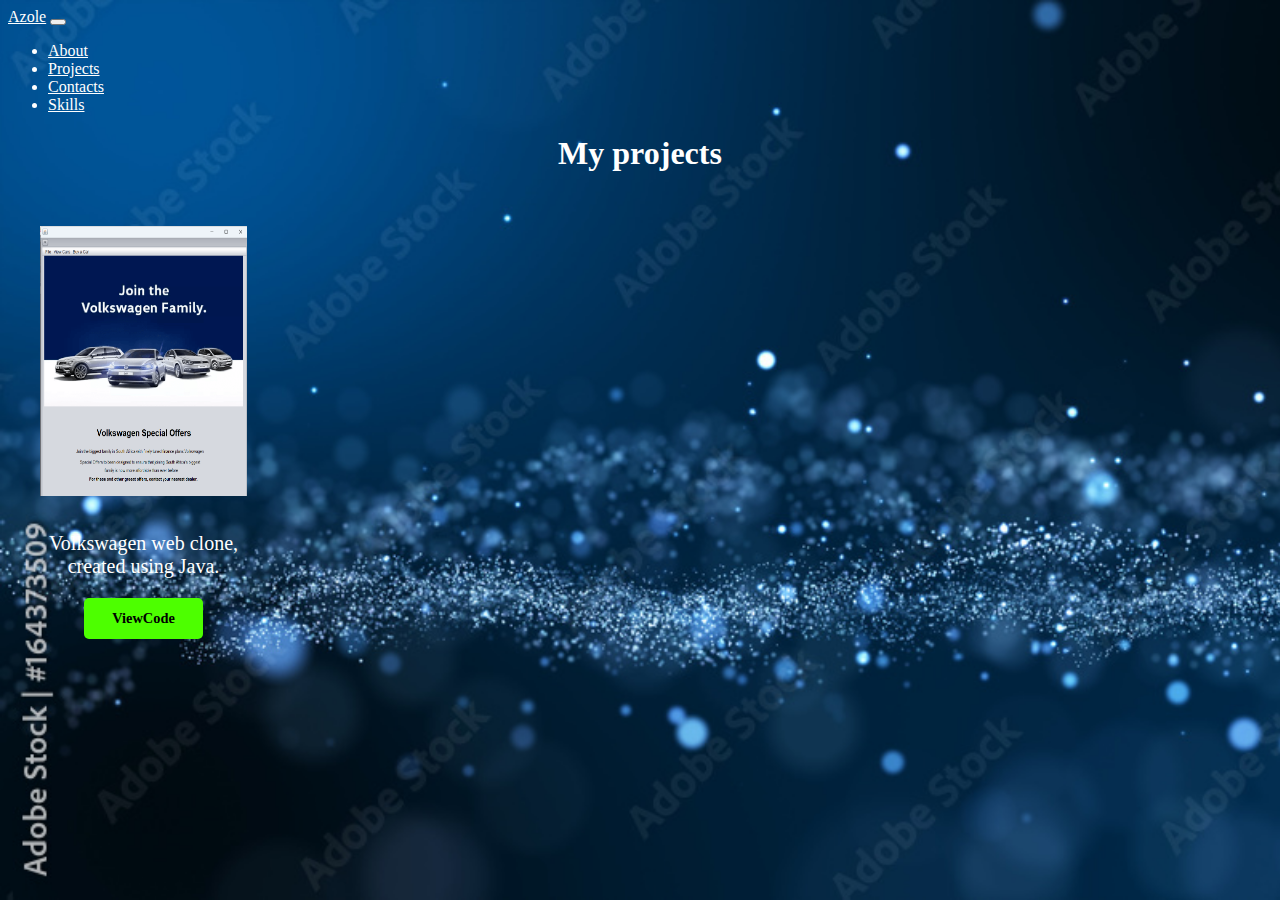
<file: Project.html>
<!DOCTYPE html>
<html lang="en">
<head>
    <meta charset="UTF-8">
    <meta http-equiv="X-UA-Compatible" content="IE=edge">
    <meta name="viewport" content="width=device-width, initial-scale=1.0">
    <title>Document</title>
    <link rel="stylesheet" href="css/projects.css">
    <link href="https://cdn.jsdelivr.net/npm/bootstrap@5.3.0-alpha1/dist/css/bootstrap.min.css" rel="stylesheet" integrity="sha384-GLhlTQ8iRABdZLl6O3oVMWSktQOp6b7In1Zl3/Jr59b6EGGoI1aFkw7cmDA6j6gD" crossorigin="anonymous">
    <script src="https://cdn.jsdelivr.net/npm/bootstrap@5.3.0-alpha1/dist/js/bootstrap.bundle.min.js" integrity="sha384-w76AqPfDkMBDXo30jS1Sgez6pr3x5MlQ1ZAGC+nuZB+EYdgRZgiwxhTBTkF7CXvN" crossorigin="anonymous"></script>
</head>
<body>
    
  <nav style="color: white;" class="navbar navbar-expand-lg ">
        <div class="container-fluid">
          <a style="color: white;" class="navbar-brand" href="Index.html">Azole</a>  
          <button class="navbar-toggler" type="button" data-bs-toggle="collapse" data-bs-target="#navbarNav" aria-controls="navbarNav" aria-expanded="active" aria-label="Toggle navigation">
            <span class="navbar-toggler-icon"></span>
          </button>
          <div class="collapse navbar-collapse" id="navbarNav">
            <ul class="navbar-nav">
              
              <li class="nav-item">
                <a style="color: white;" class="nav-link active" href="about.html">About</a>
                
              </li>
              <li class="nav-item">
                <a style="color: white;" class="nav-link active" href="Project.html">Projects</a>
              </li>
              <li class="nav-item">
                <a style="color: white;" class="nav-link active" href="contact.html">Contacts</a>
            </li>
            <li class="nav-item">
                <a style="color: white;" class="nav-link active" href="Skills.html">Skills</a>
            </ul>
          </div>
        </div>
      </nav>    
      <h1 style="color: white;">My projects </h1>
      <div class="card">   
      <img src="/images/projects/vw-clone.png" alt="">
      <div class="card-text">
        <P>Volkswagen web clone, created using Java.</P>
      <a href="https://github.com/azole-94/vw-web-clone"> ViewCode</a>
      </div>
      </div>
</body>
</html>
</file>
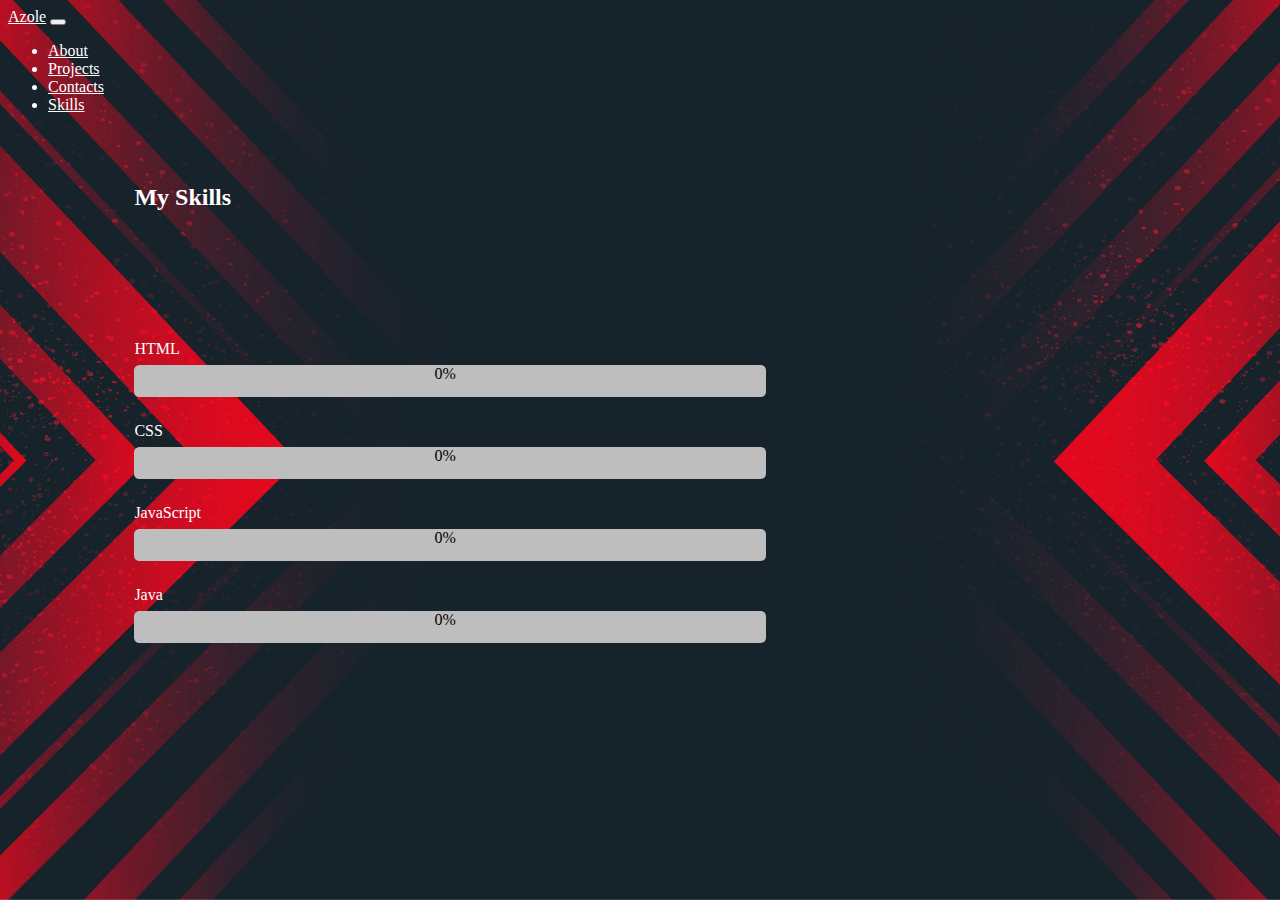
<file: skills.html>
<!DOCTYPE html>
<html lang="en">
<head>
    <meta charset="UTF-8">
    <meta http-equiv="X-UA-Compatible" content="IE=edge">
    <meta name="viewport" content="width=device-width, initial-scale=1.0">
    <title>Document</title>
    <link rel="stylesheet" href="css/skills.css">
    <link href="https://cdn.jsdelivr.net/npm/bootstrap@5.3.0-alpha1/dist/css/bootstrap.min.css" rel="stylesheet" integrity="sha384-GLhlTQ8iRABdZLl6O3oVMWSktQOp6b7In1Zl3/Jr59b6EGGoI1aFkw7cmDA6j6gD" crossorigin="anonymous">
    <script src="https://cdn.jsdelivr.net/npm/bootstrap@5.3.0-alpha1/dist/js/bootstrap.bundle.min.js" integrity="sha384-w76AqPfDkMBDXo30jS1Sgez6pr3x5MlQ1ZAGC+nuZB+EYdgRZgiwxhTBTkF7CXvN" crossorigin="anonymous"></script>
</head>
<body>
    
  <nav style="color: white;" class="navbar navbar-expand-lg ">
        <div class="container-fluid">
          <a style="color: white;"class="navbar-brand" href="Index.html">Azole</a>  
          <button class="navbar-toggler" type="button" data-bs-toggle="collapse" data-bs-target="#navbarNav" aria-controls="navbarNav" aria-expanded="active" aria-label="Toggle navigation">
            <span class="navbar-toggler-icon"></span>
          </button>
          <div class="collapse navbar-collapse" id="navbarNav">
            <ul class="navbar-nav">
              
              <li class="nav-item">
                <a style="color: white;" class="nav-link active" href="about.html">About</a>
                
              </li>
              <li class="nav-item">
                <a style="color: white;"class="nav-link active" href="Project.html">Projects</a>
              </li>
              <li class="nav-item">
                <a style="color: white;"class="nav-link active" href="contact.html">Contacts</a>
            </li>
            <li class="nav-item">
                <a style="color: white;" class="nav-link active" href="Skills.html">Skills</a>
            </ul>
          </div>
        </div>
      </nav>    

      <h2 style="color: white;">My Skills </h2>
      

<p class="HTML">HTML</p>
<div class="container1 outer">
  <div class="skills inner html" style="width: 0%;"><span class='percentage'>0%</span></div>
</div>

<p class="CSS">CSS</p>
<div class="container1 outer">
  <div class="skills inner css" style="width: 0%;"><span class='percentage'>0%</span></div>
</div>

<p class="JS">JavaScript</p>
<div class="container1 outer">
  <div class="skills inner js" style="width: 0%;"><span class='percentage'>0%</span></div>
</div>

<p class="PHP">Java</p>
<div class="container1 outer">
  <div class="skills inner php" style="width: 0%;"><span class='percentage'>0%</span></div>
</div>

</body>
</html>
</file>
<file: css/projects.css>
body{
    background-attachment: fixed;
    background-size: cover;
    background-image: url("../images/AdobeStock_164373509_Preview.jpeg");
    }
      h1{
        color: white;
        text-align: center;
      }
      li a {
        color: white;
      }
.card {
  display: flex;
  flex-flow: column;
  justify-content: space-evenly;
  padding: 2rem;
  gap: 1rem;
  background-color: transparent !important;
}

.card h1 {
  font-size: 1.75rem;
  font-weight: bold;
  color: white;
  margin-bottom: 1rem;
}

.card img {
  height: 30vh;
  width: 23vh;
}

  .card-text {
    display: flex;
    flex-flow: column;
    max-width: 23vh;
    align-items: center;
    text-align: center;
}


.card .card-text p {
  font-size: 1.25rem;
  color: white;
}

.card .card-text a {
  padding: 0.75rem 1.75rem;
    background-color: #4dff00;
    color: black;
    border-radius: 5px;
    text-decoration: none;
    font-size: .9rem;
    font-weight: bold;

}
</file>
<file: css/skills.css>
* {
  box-sizing: border-box
}


body {
  background-attachment: fixed;
  background-size: cover;
  background-image: url("../images/abstract-background-with-red-lines.jpg");
}

h2 {

  position: relative;
  left: 10%;
  top: 50px;
}

.container1 {
  width: 50%;
  position: relative;
  left: 10%;
  top: 150px;
  background-color: rgb(141, 137, 137);
}

.skills {
  text-align: right;
  padding-top: 10px;
  padding-bottom: 10px;
  color: white;
}

.html {}

.css {}

.js {}

.php {}


.HTML {
  color: white;
  position: relative;
  left: 10%;
  top: 159px;
}

.CSS {
  color: white;
  top: 10px;
  position: relative;
  left: 10%;
  top: 159px;

}

.JS {
  color: white;
  top: 10px;
  position: relative;
  left: 10%;
  top: 159px;
}

.PHP {
  color: white;
  top: 10px;
  position: relative;
  left: 10%;
  top: 159px;
}

.outer {
  background-color: rgb(190, 190, 190);
  height: 2rem;
  width: 50%;
  border: rgb(240, 238, 238);
  border-radius: 4pt;
  align-items: center;
  position: relative;
}

.inner {
  background-color: rgb(229, 255, 0);
height: 2rem;
width: 99%;
border: grey;
border-radius: 4pt 0pt 0pt 4pt;
text-align: center;
display: grid;
place-content: center;
color: whitesmoke;

}

.percentage {
  position: absolute;
left: 47.5%;
top: 0px;
color: black;

}
</file>
